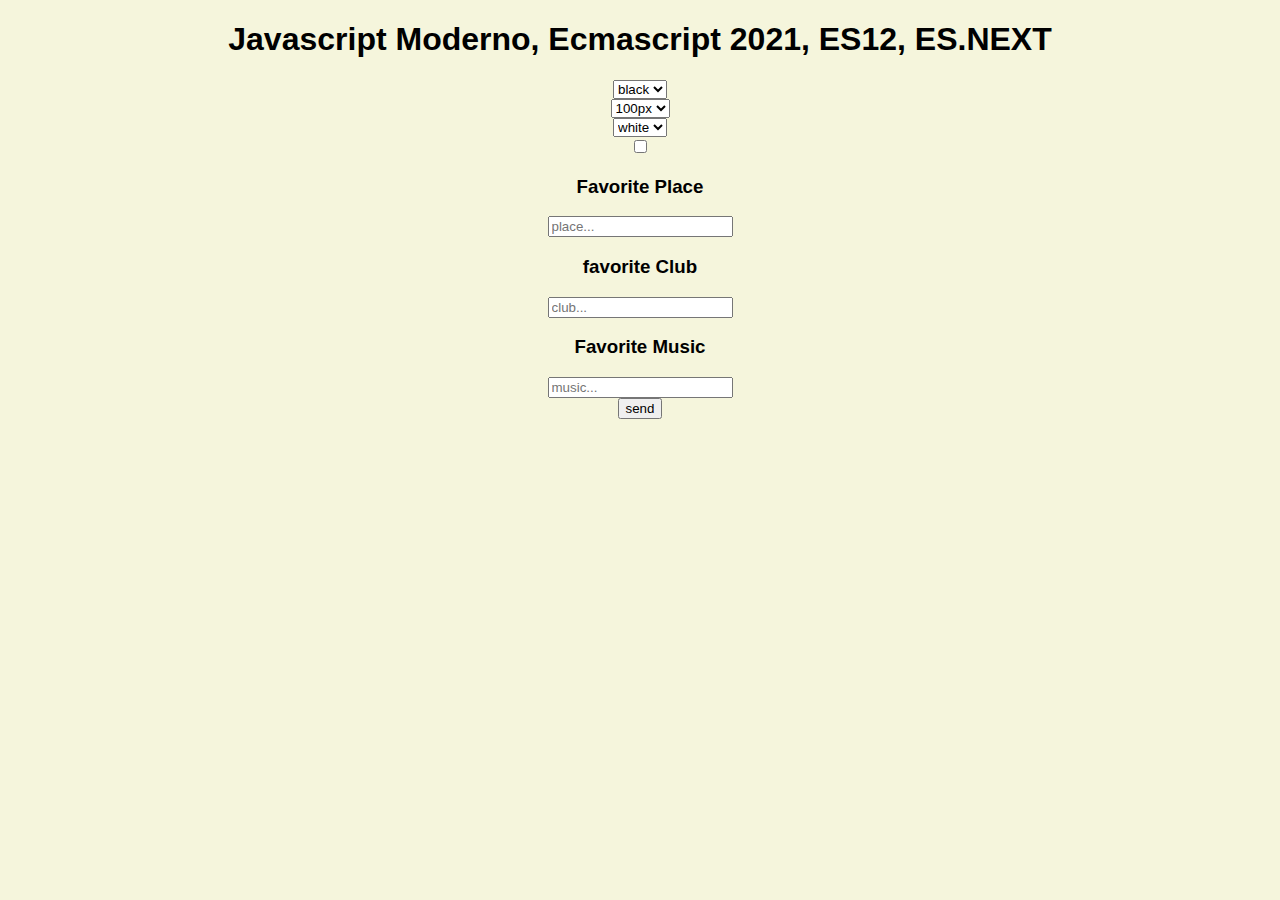
<file: index.html>
<!DOCTYPE html>
<html lang="en">
<head>
    <meta charset="UTF-8">
    <meta http-equiv="X-UA-Compatible" content="IE=edge">
    <meta name="viewport" content="width=device-width, initial-scale=1.0">
    <link rel="icon" type="image/x-icon" href="./img/favicon.ico">
    <script type="module" src="./ES12/scripts/26-otros.js"></script>
    <link rel="stylesheet" href="./css/stylesES12.css"/>
    <title>Javascript moderno</title>
</head>
<body>
    <h1>Javascript Moderno, Ecmascript 2021, ES12, ES.NEXT</h1>
    <section class="styles">
        <div id="colorSection">
            <select name="color" id="color">
                <option value="black">black</option>
                <option value="white">white</option>
                <option value="red">red</option>
            </select>
        </div>
        <div id="heightSection">
            <select name="height" id="height">
                <option value="100px">100px</option>
                <option value="200px">200px</option>
                <option value="300px">300px</option>
            </select>
        </div>
        <div id="bkSection">
            <select name="bk" id="bk">
                <option value="white" class="white">white</option>
                <option value="black" class="black">black</option>
                <option value="grey" class="grey">grey</option>
            </select>
        </div>
        <input type="checkbox" id="checkbox"/>
    </section>
    <div id="contenedor">
        <p class="text"></p>
        <p class="text"></p>
        <p class="text"></p>
        <p class="text"></p>
    </div>
    <form id="form">
        <div class="summer">
            <h3>Favorite Place</h3>
            <input type="text" placeholder="place..." id="place"/>
        </div>
        <div class="summer">
            <h3>favorite Club</h3>
            <input type="text" placeholder="club..." id="club"/>
        </div>
        <div class="summer">
            <h3>Favorite Music</h3>
            <input type="text" placeholder="music..." id="music"/>
        </div>
        <button id="submiteo">send</button>
    </form>
</body>
</html>
</file>
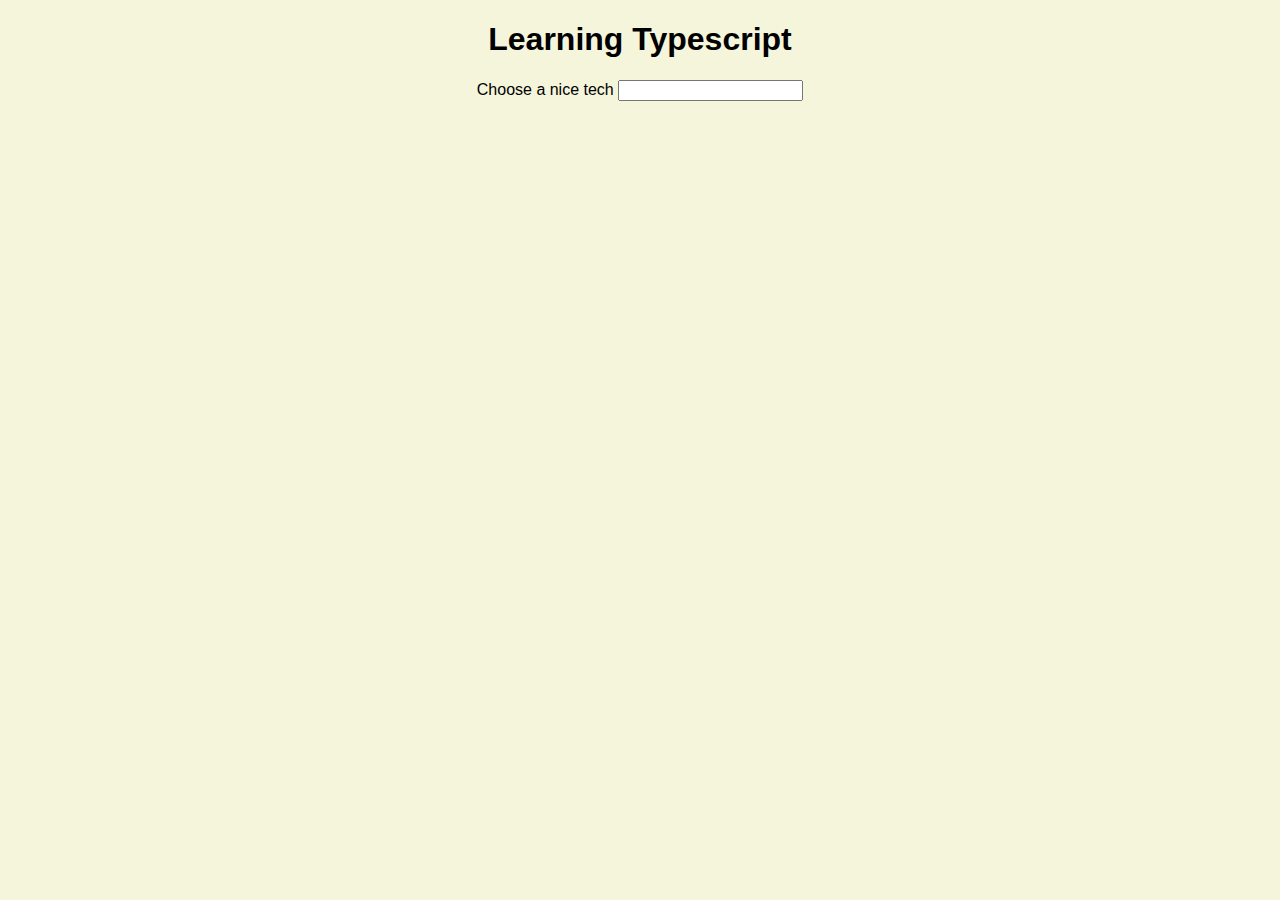
<file: TS/index.html>
<!DOCTYPE html>
<html lang="es">
<head>
    <meta charset="UTF-8">
    <meta http-equiv="X-UA-Compatible" content="IE=edge">
    <meta name="viewport" content="width=device-width, initial-scale=1.0">
    <link rel="icon" type="image/x-icon" href="./../img/favicon.ico">
    <script type="text/javascript" src="./scripts/date.js"></script>
    <script type="text/javascript" src="./scripts/06-clases.js"></script>
    <link rel="stylesheet" href="../css/stylesTS.css">
    <title>Learning Typescript</title>
</head>
<body>
    <h1>Learning Typescript</h1>
    <label for="choice">
        Choose a nice tech
        <input type="text" list="techs" id="dosis">
    </label>
    <datalist id="techs">
        <option value="React.js"></option>
        <option value="Vue.js"></option>
        <option value="Next.js"></option>
        <option value="js"></option>
        <option value="ts"></option>
    </datalist>
</body>
</html>
</file>
<file: css/stylesES12.css>
body{
    background-color: beige;
    font-family: 'Lucida Sans', 'Lucida Sans Regular', 'Lucida Grande', 'Lucida Sans Unicode', Geneva, Verdana, sans-serif;
    text-align: center;
}
</file>
<file: css/stylesTS.css>
body{
    background-color: beige;
    font-family: 'Lucida Sans', 'Lucida Sans Regular', 'Lucida Grande', 'Lucida Sans Unicode', Geneva, Verdana, sans-serif;
    text-align: center;
}
</file>
